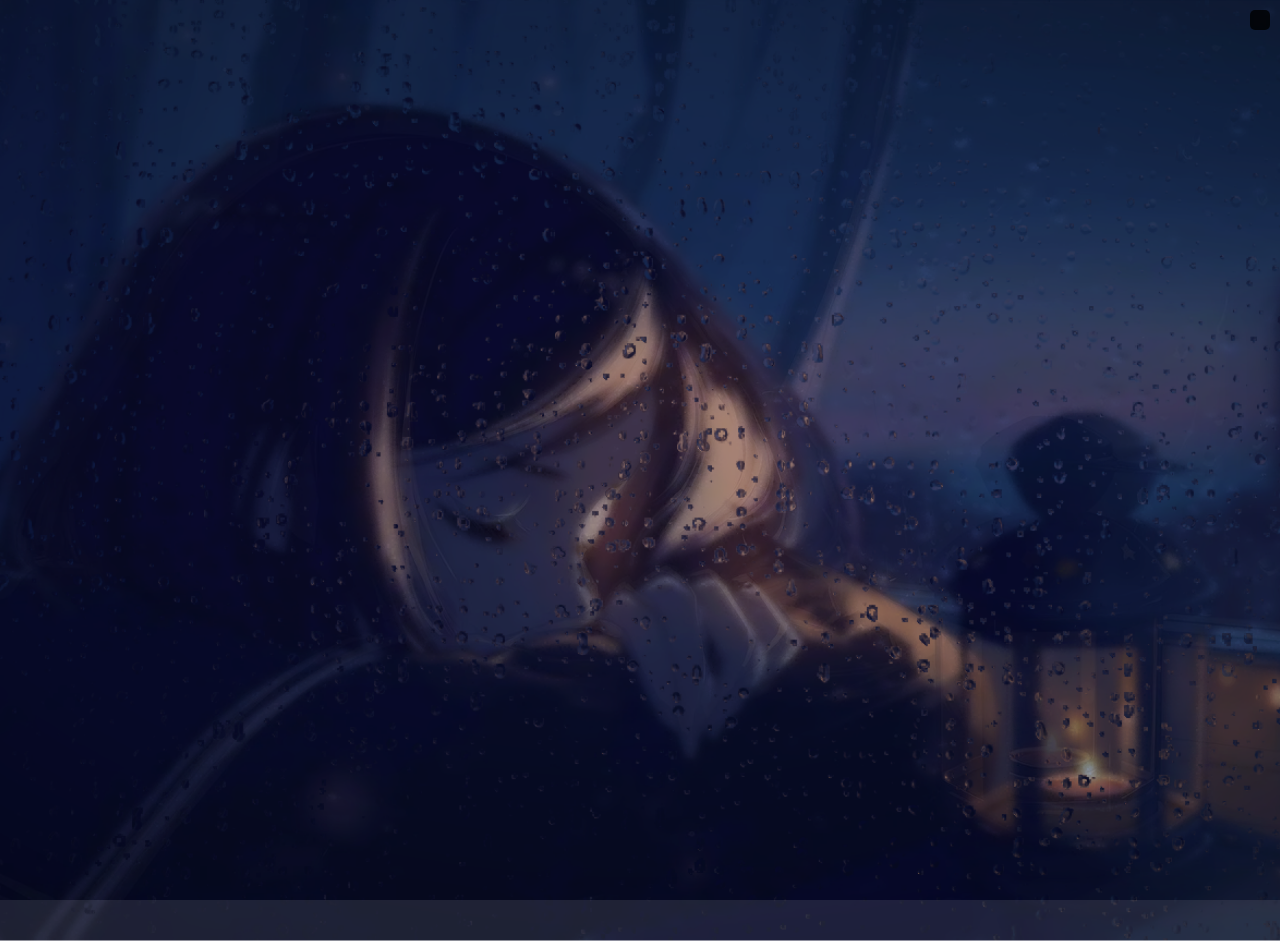
<file: rain/index.html>
<!DOCTYPE html>
<html lang="en">
  <head>
    <meta charset="UTF-8" />
    <meta property="og:image" content="./social.jpg" />
    <title>Rainy Window</title>
    <link rel="icon" type="image/x-icon" href="favicon.ico" />
    <link rel="stylesheet" href="styles/style.css" />
  </head>
  <body>
    <div id="container"></div>
    <input id="filePicker" type="file" accept=".jpg, .jpeg, .png, .mp4, .webm" style="visibility: hidden" />

    <div id="progressbar" class="indeterminate-progress-bar">
      <div class="indeterminate-progress-bar__progress"></div>
    </div>

    <script src="js/dat.gui.min.js"></script>
    <script src="js/three.min.js"></script>
    <script src="js/script.js"></script>
    <script src="js/main.js"></script>
  </body>
</html>
</file>
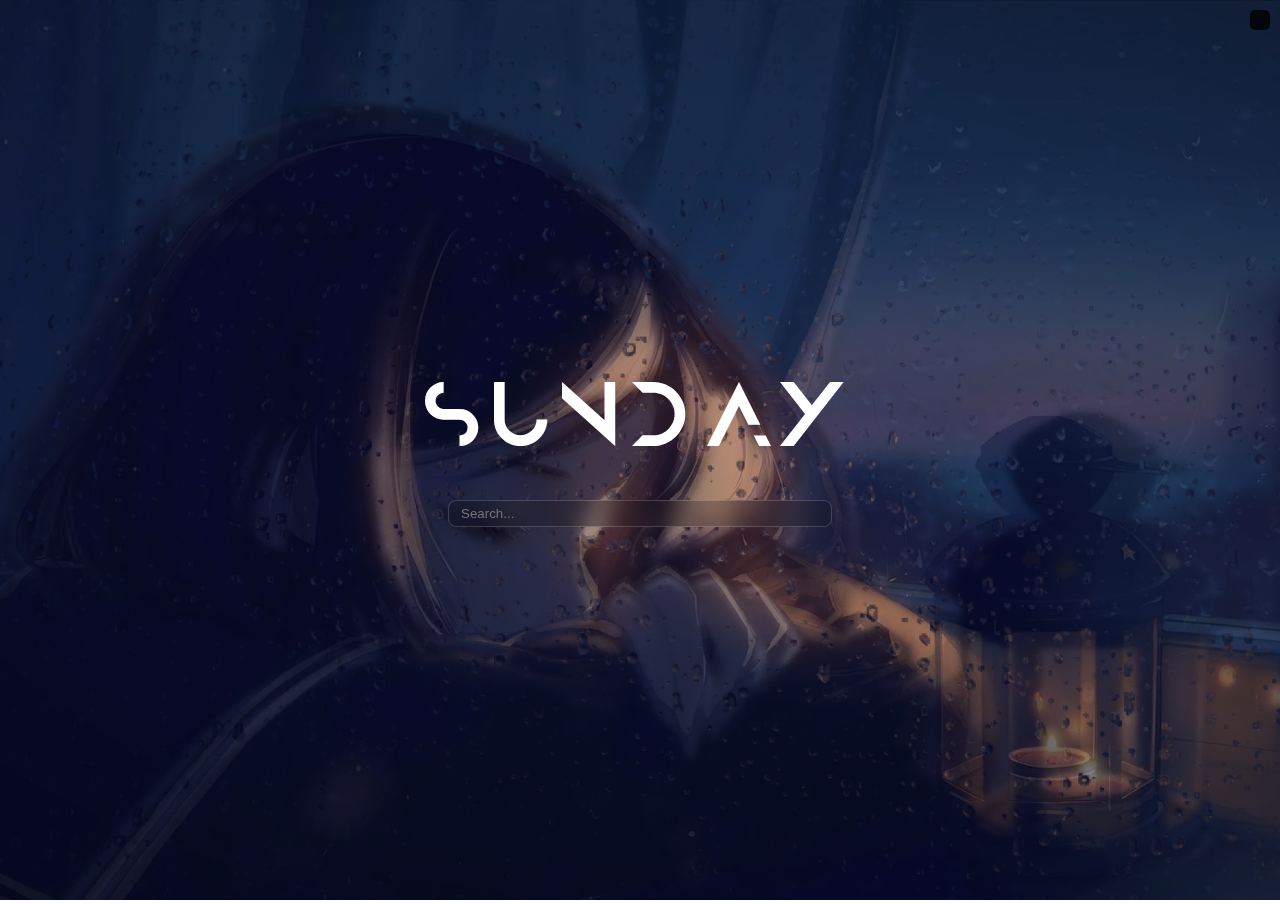
<file: newtab.html>
<!DOCTYPE html>
<html lang="en">
<head>
  <meta charset="UTF-8">
  <meta name="viewport" content="width=device-width, initial-scale=1.0">
  <title>New Tab</title>
  <link rel="stylesheet" href="./assets/style.css">
  <link rel="shortcut icon" href="./rain/favicon.ico" type="image/x-icon">
  <meta http-equiv="Content-Security-Policy" content="script-src 'self' 'unsafe-inline';">
</head>
<body>
  <div class="absolute flex flex-col">
    <div class="day" id="day">SUNDAY</div>
    <input type="text" placeholder="Search..." class="search">
  </div>
  <iframe src="./rain/index.html" frameborder="0" class="iframe"></iframe>
  <script src="./assets/script.js"defer></script>
</body>
</html>
</file>
<file: rain/styles/style.css>
body {
  background-color: #000;
  margin: 0px;
  overflow: hidden;
  background: url(../assets/temp_background.webp) no-repeat center center fixed;
  -webkit-background-size: cover;
  -moz-background-size: cover;
  -o-background-size: cover;
  background-size: cover;
}

#container {
  transform: scale(1.09);
  z-index: -10;
  opacity: 0; /*set to 1 after sceneLoaded event*/
}

/*loading progressbar*/
.indeterminate-progress-bar {
  box-shadow: 1px 1px 4px rgba(0, 0, 0, 0.5);
  background-color: #d1d5db;
  height: 5px;
  position: fixed;
  width: 100%;
  top: 0;
  z-index: 100;
  animation: fade-in 1s ease;
}

.indeterminate-progress-bar__progress {
  background-color: #345681;
  position: absolute;
  bottom: 0;
  top: 0;
  width: 50%;
  animation-duration: 2s;
  animation-iteration-count: infinite;
  animation-name: indeterminate-progress-bar;
}

@keyframes indeterminate-progress-bar {
  from {
    left: -50%;
  }
  to {
    left: 100%;
  }
}

@keyframes fade-in {
  0% {
    opacity: 0;
  }
  100% {
    opacity: 1;
  }
}
</file>
<file: assets/style.css>
* {
  margin: 0;
  padding: 0;
  box-sizing: border-box;
  font-family: Arial, Helvetica, sans-serif;
}

body {
  overflow: hidden;
}

.iframe {
  width: 100vw;
  height: 100vh;
}

.absolute {
  position: absolute;
  top: 0;
  bottom: 0;
  height: 100vh;
  width: 100vw;
  justify-content: center;
  align-items: center;
  gap: 30px;
  pointer-events: none;
}

.flex {
  display: flex;
}

.flex-col {
  flex-direction: column;
}

@font-face {
  font-family: 'anurati';
  src: url('../anurati.otf');
}

.day {
  font-family: 'anurati', sans-serif;
  font-size: 80px;
  color: rgb(255, 255, 255);
  letter-spacing: 5px;
}

.search {
  padding: 5px 12px;
  border: 1px solid rgba(255, 255, 255, 0.171);
  border-radius: 8px;
  pointer-events: all;
  background: #00000028;
  backdrop-filter: blur(10px);
  color: rgb(255, 255, 255);
  width: 30vw;
}

.search:focus {
  outline: none;
  transform: translateY(2px);
}

.widget {
  width: 30vw;
  min-height: 180px;
  background: #0000001e;
  border: 1px solid rgba(255, 255, 255, 0.171);
  border-radius: 8px;
  backdrop-filter: blur(10px);
  color: rgb(255, 255, 255);
  display: flex;
  padding: 20px;
}

.v {
  min-height: 140px;
  width: 50%;
}

.v1 {
   border-right: 1px solid rgba(255, 255, 255, 0.103);
   padding-right: 8px;
}

.v2 {
   border-left: 1px solid rgba(255, 255, 255, 0.103);
   padding-left: 8px;
   display: flex;
   flex-direction: column;
   gap: 10px;
   justify-content: center;
   align-items: center;
   text-align: center;
}

.clock {
  background: rgba(0, 0, 0, 0.123);
  height: 100%;
  width: 100%;
  backdrop-filter: blur(10px);
  border-radius: 50%;
  border: 1px solid rgba(255, 255, 255, 0.158);
  display: flex;
  text-align: center;
  justify-content: center;
  align-items: center;
}

h2 {
  font-weight: 100 !important;
}

p {
  font-size: 11px;
}
</file>
